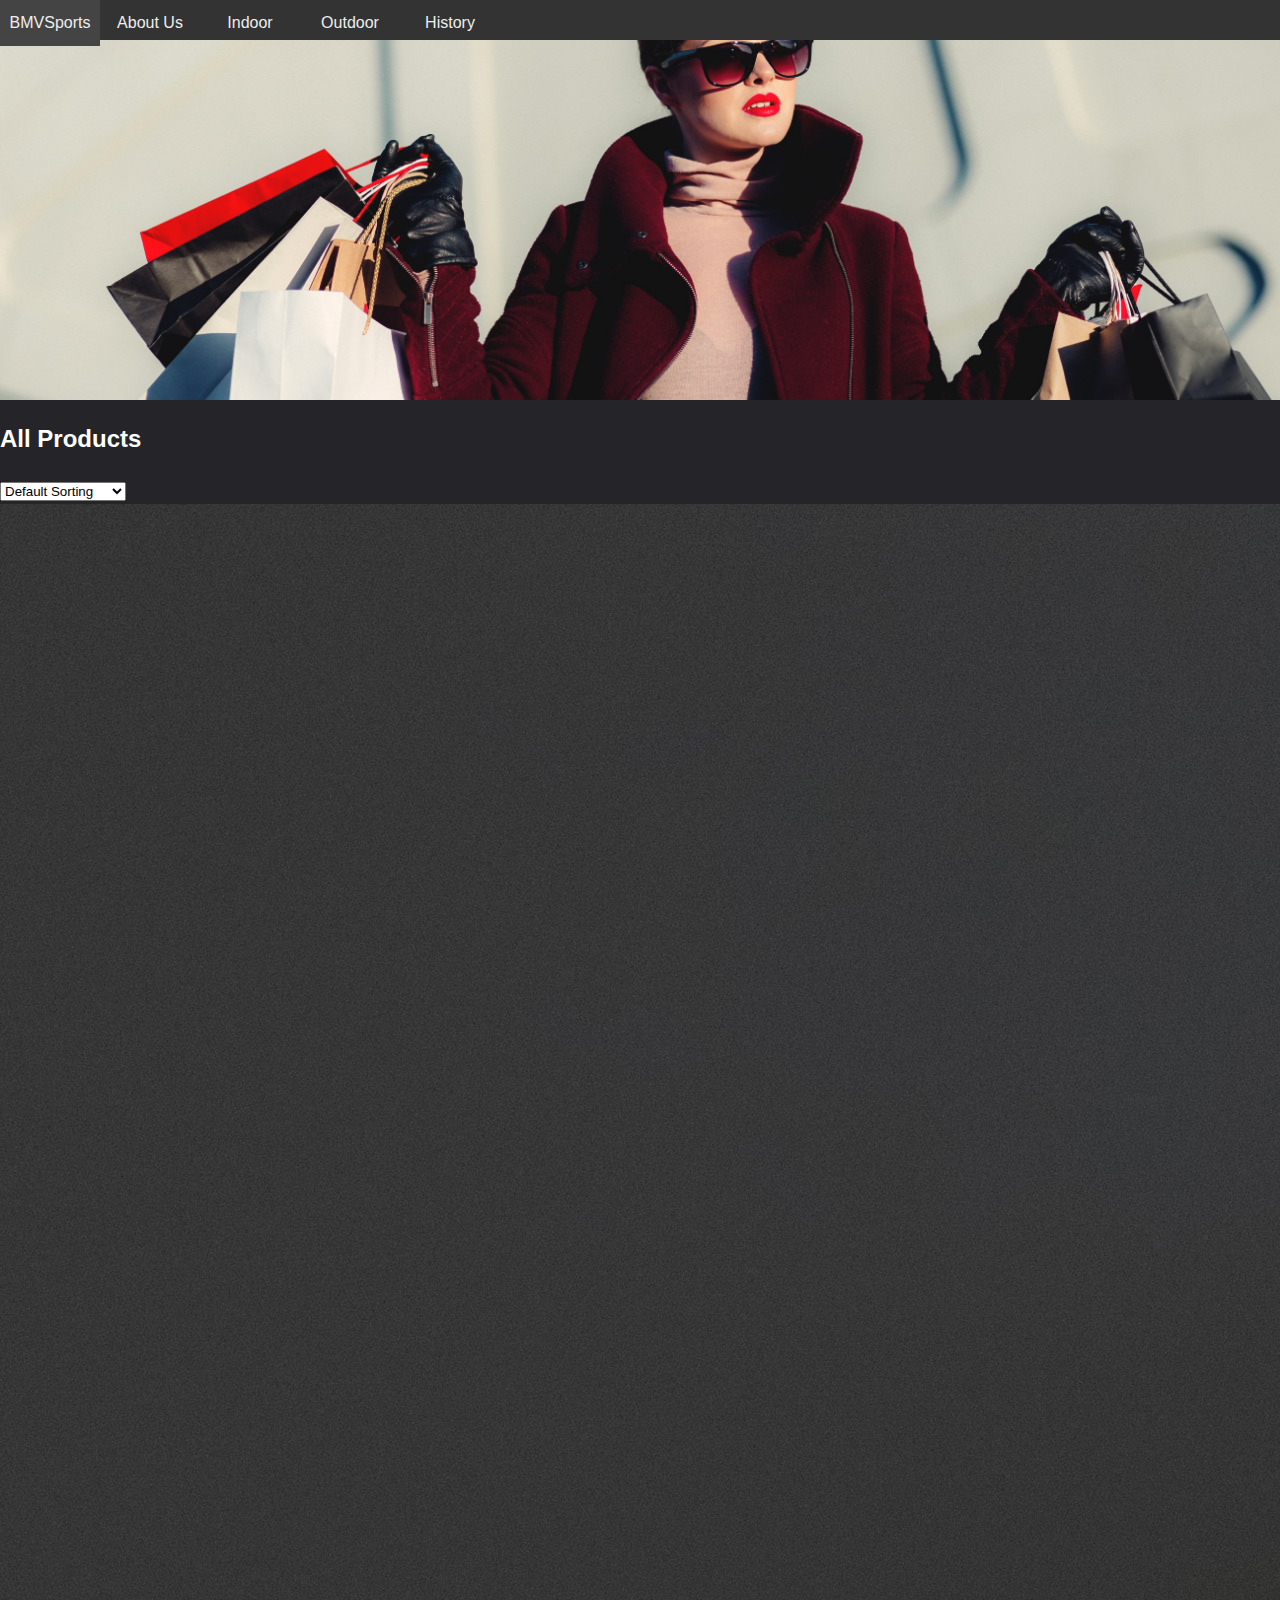
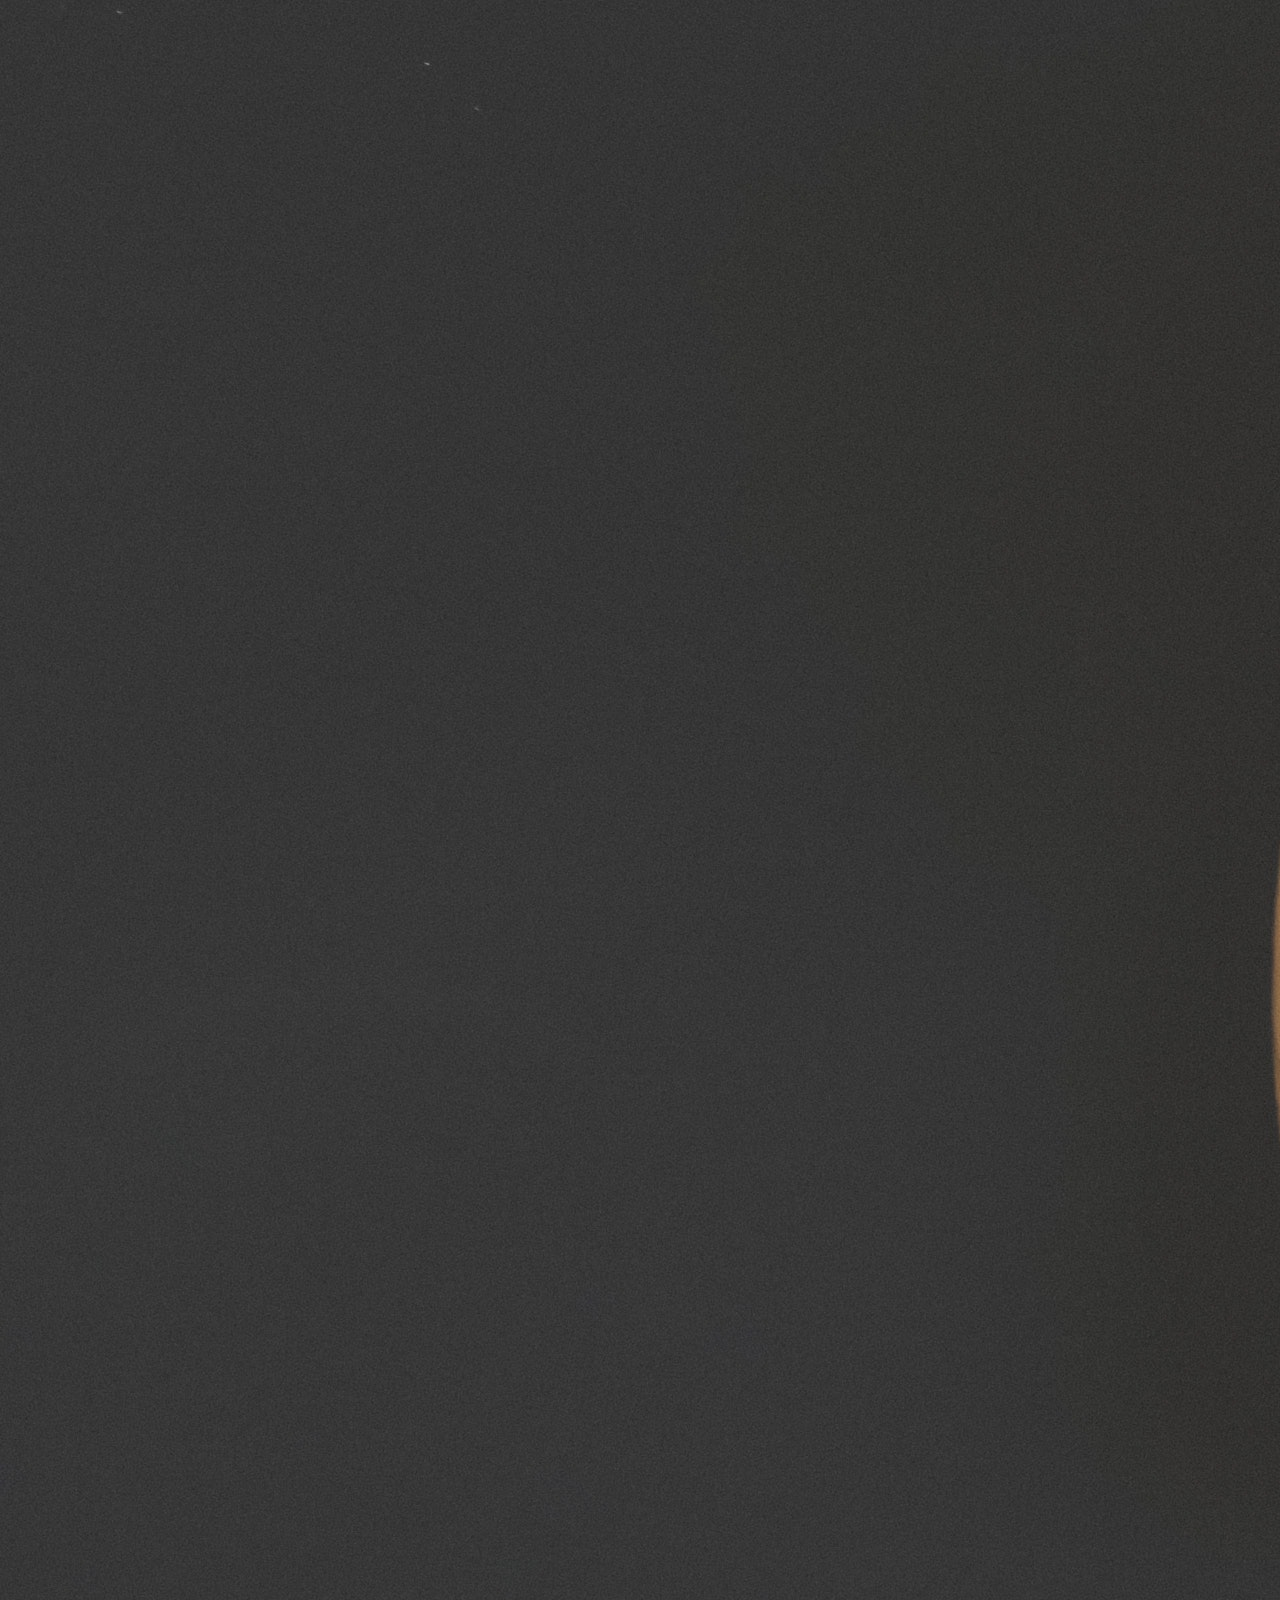
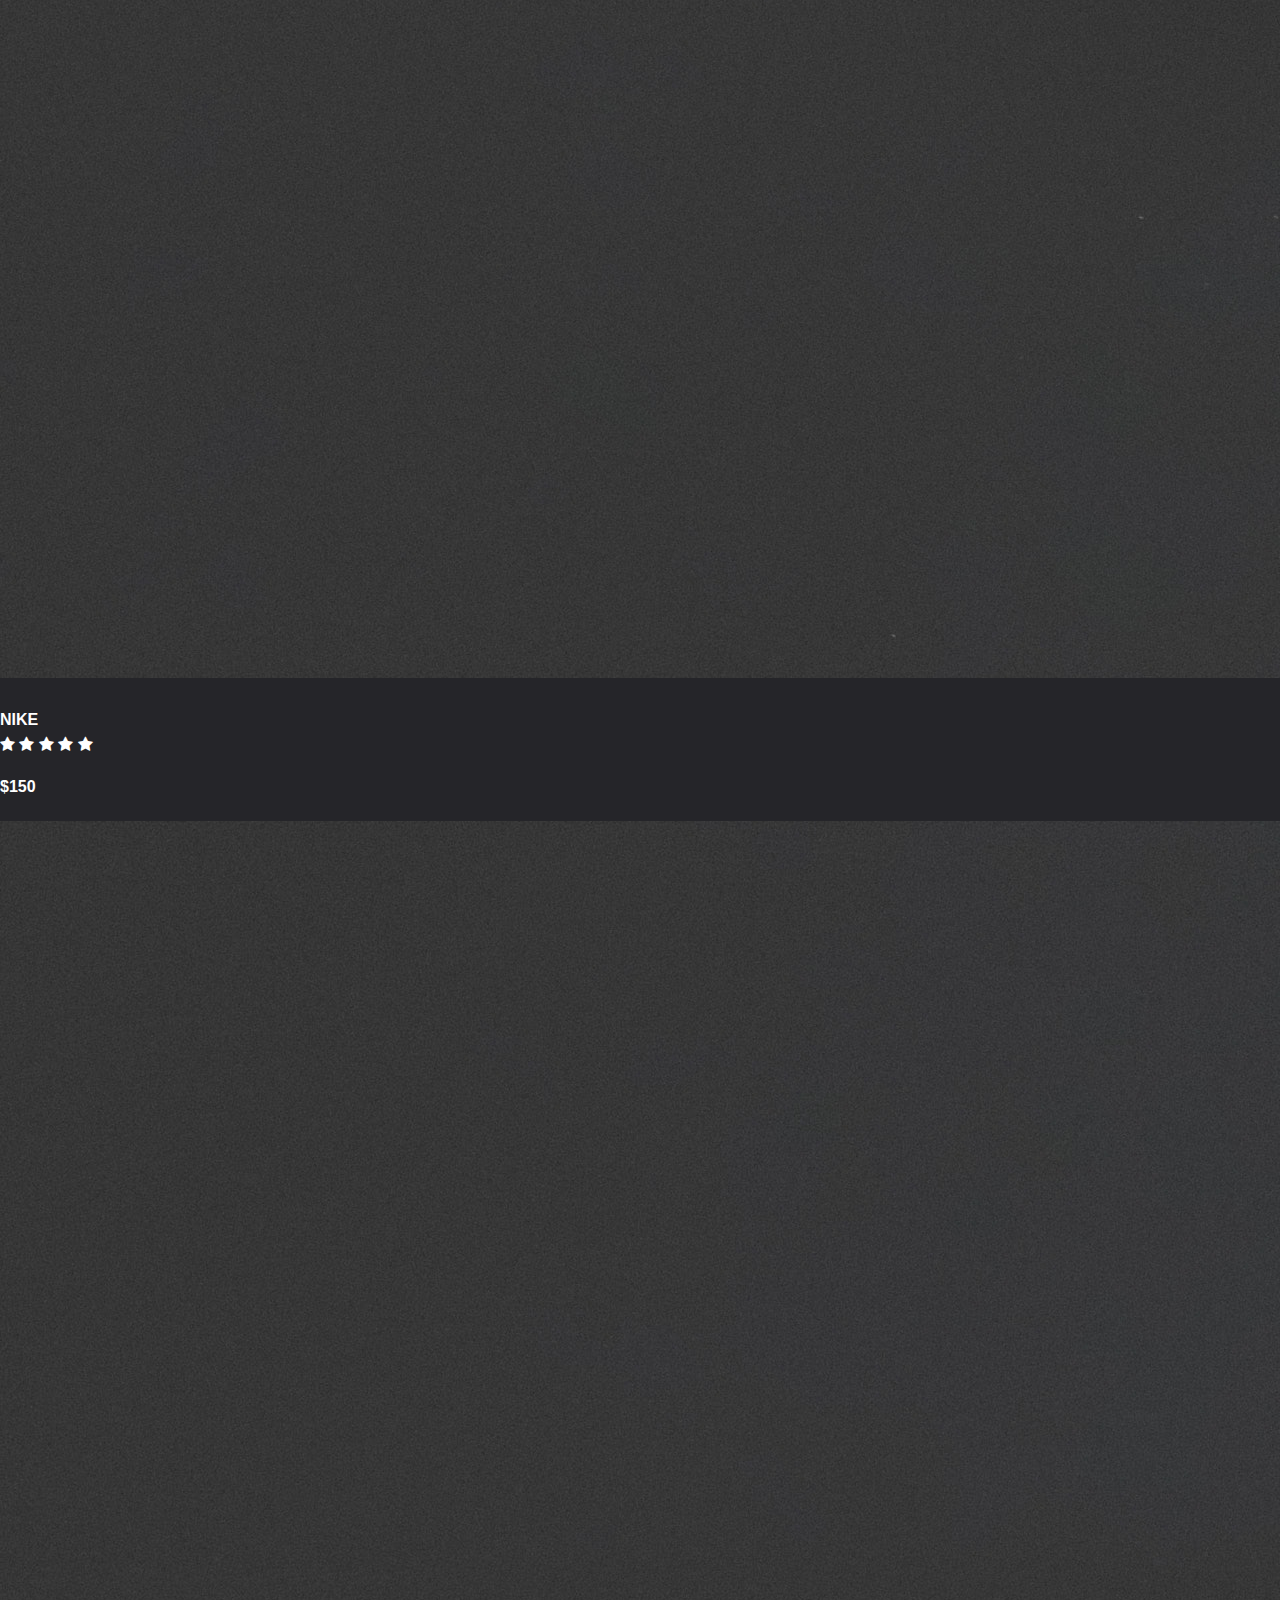
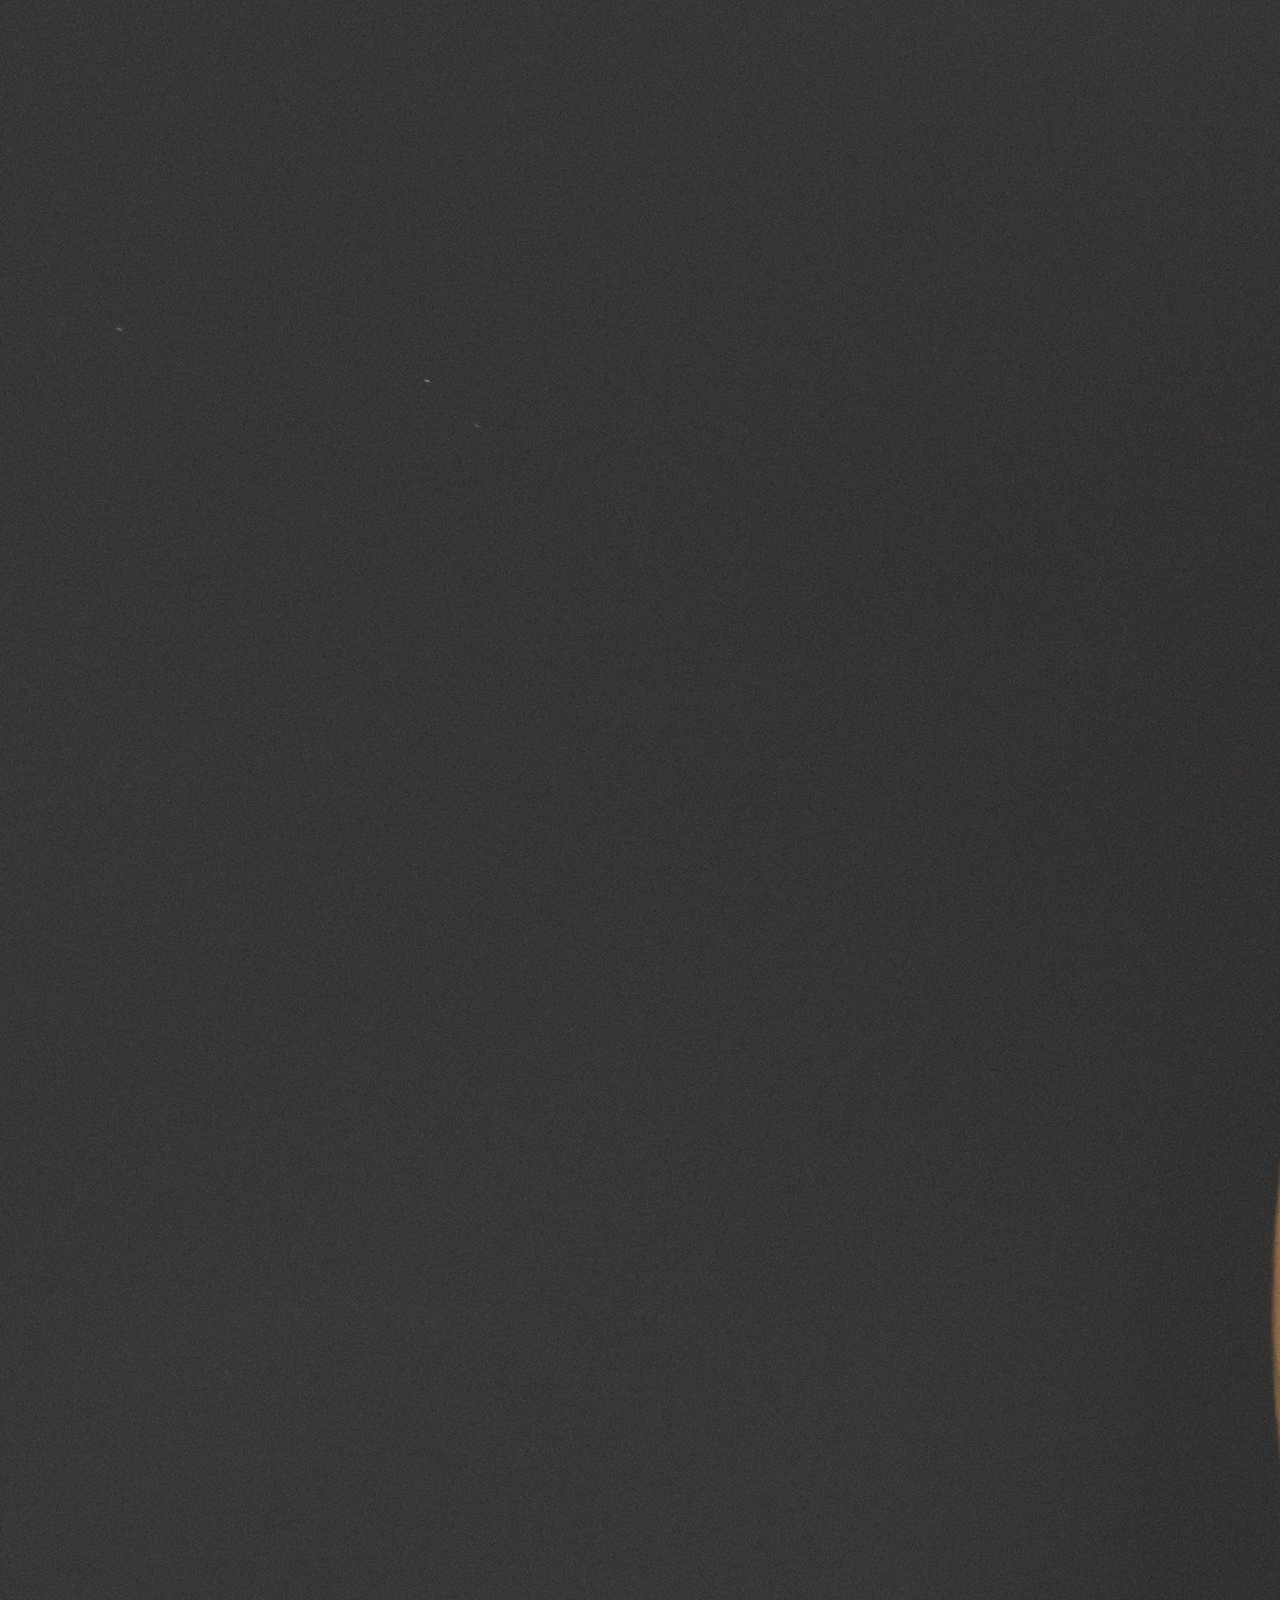
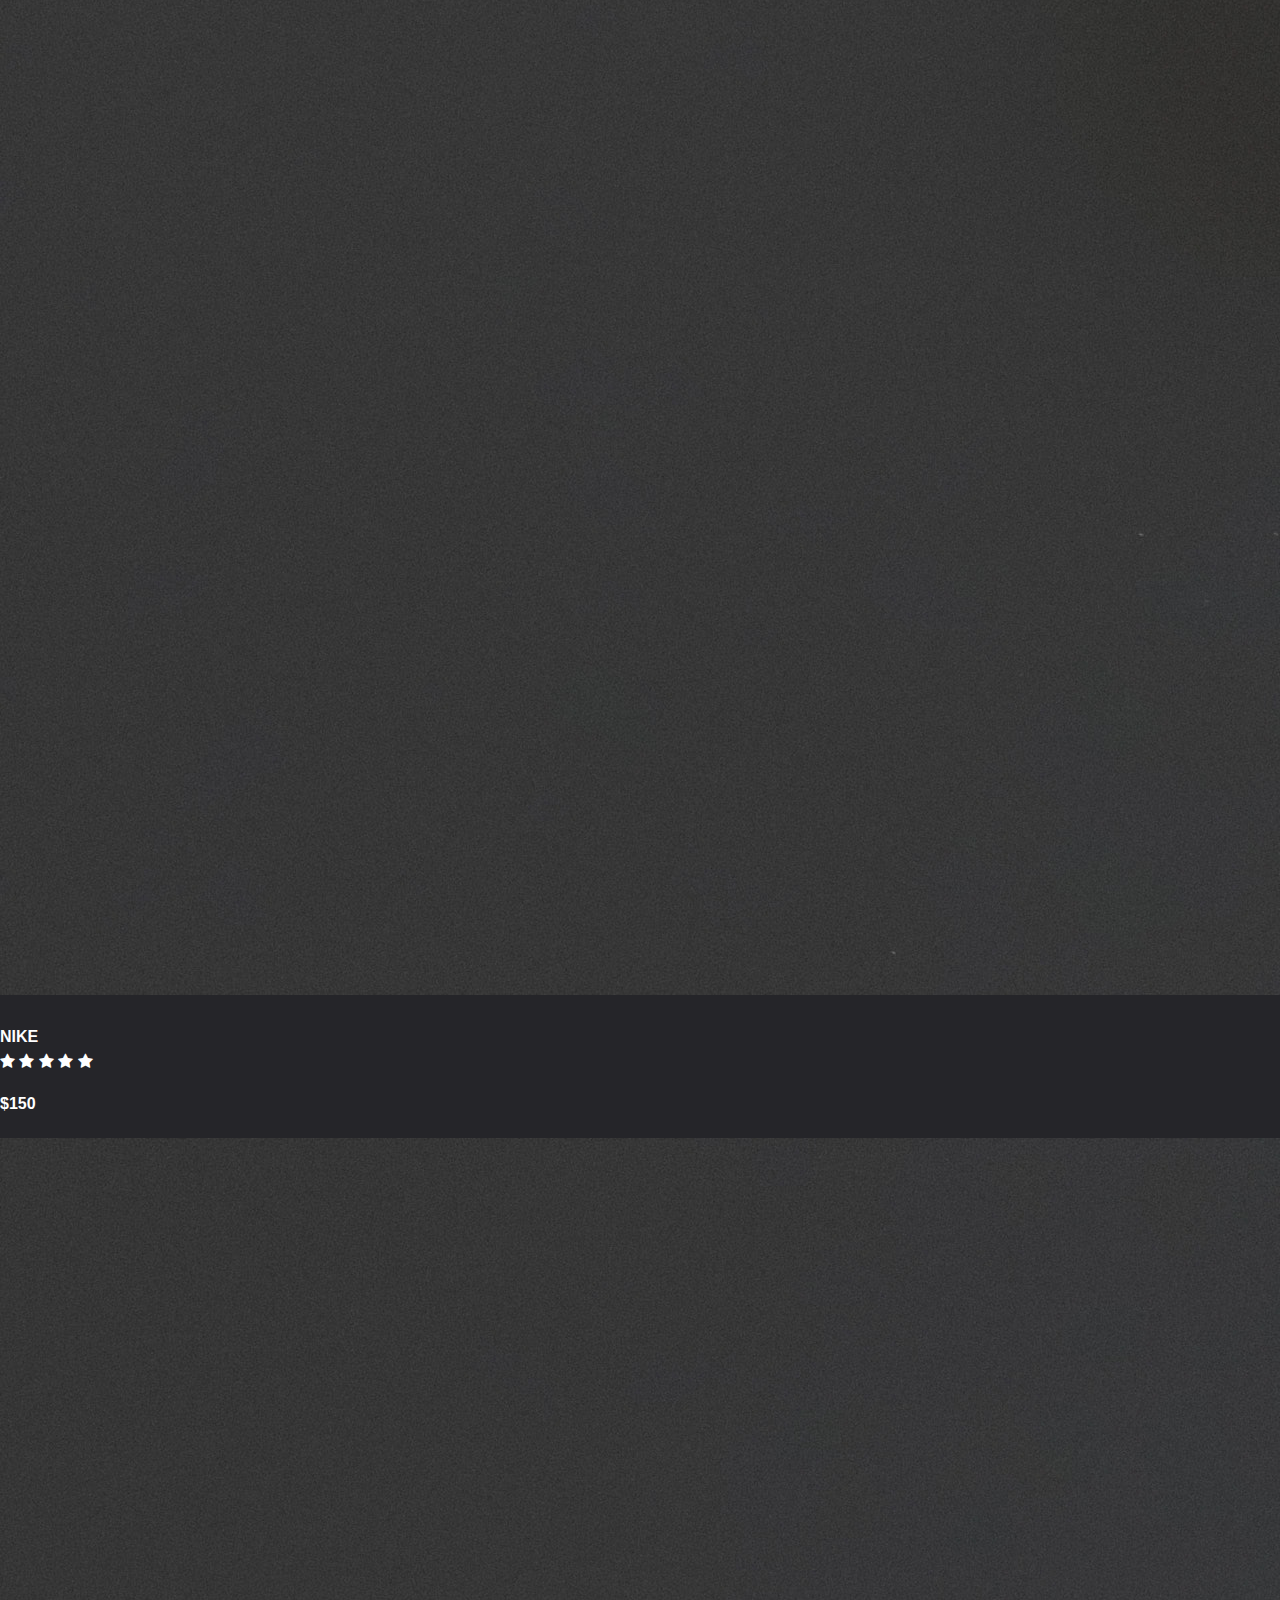
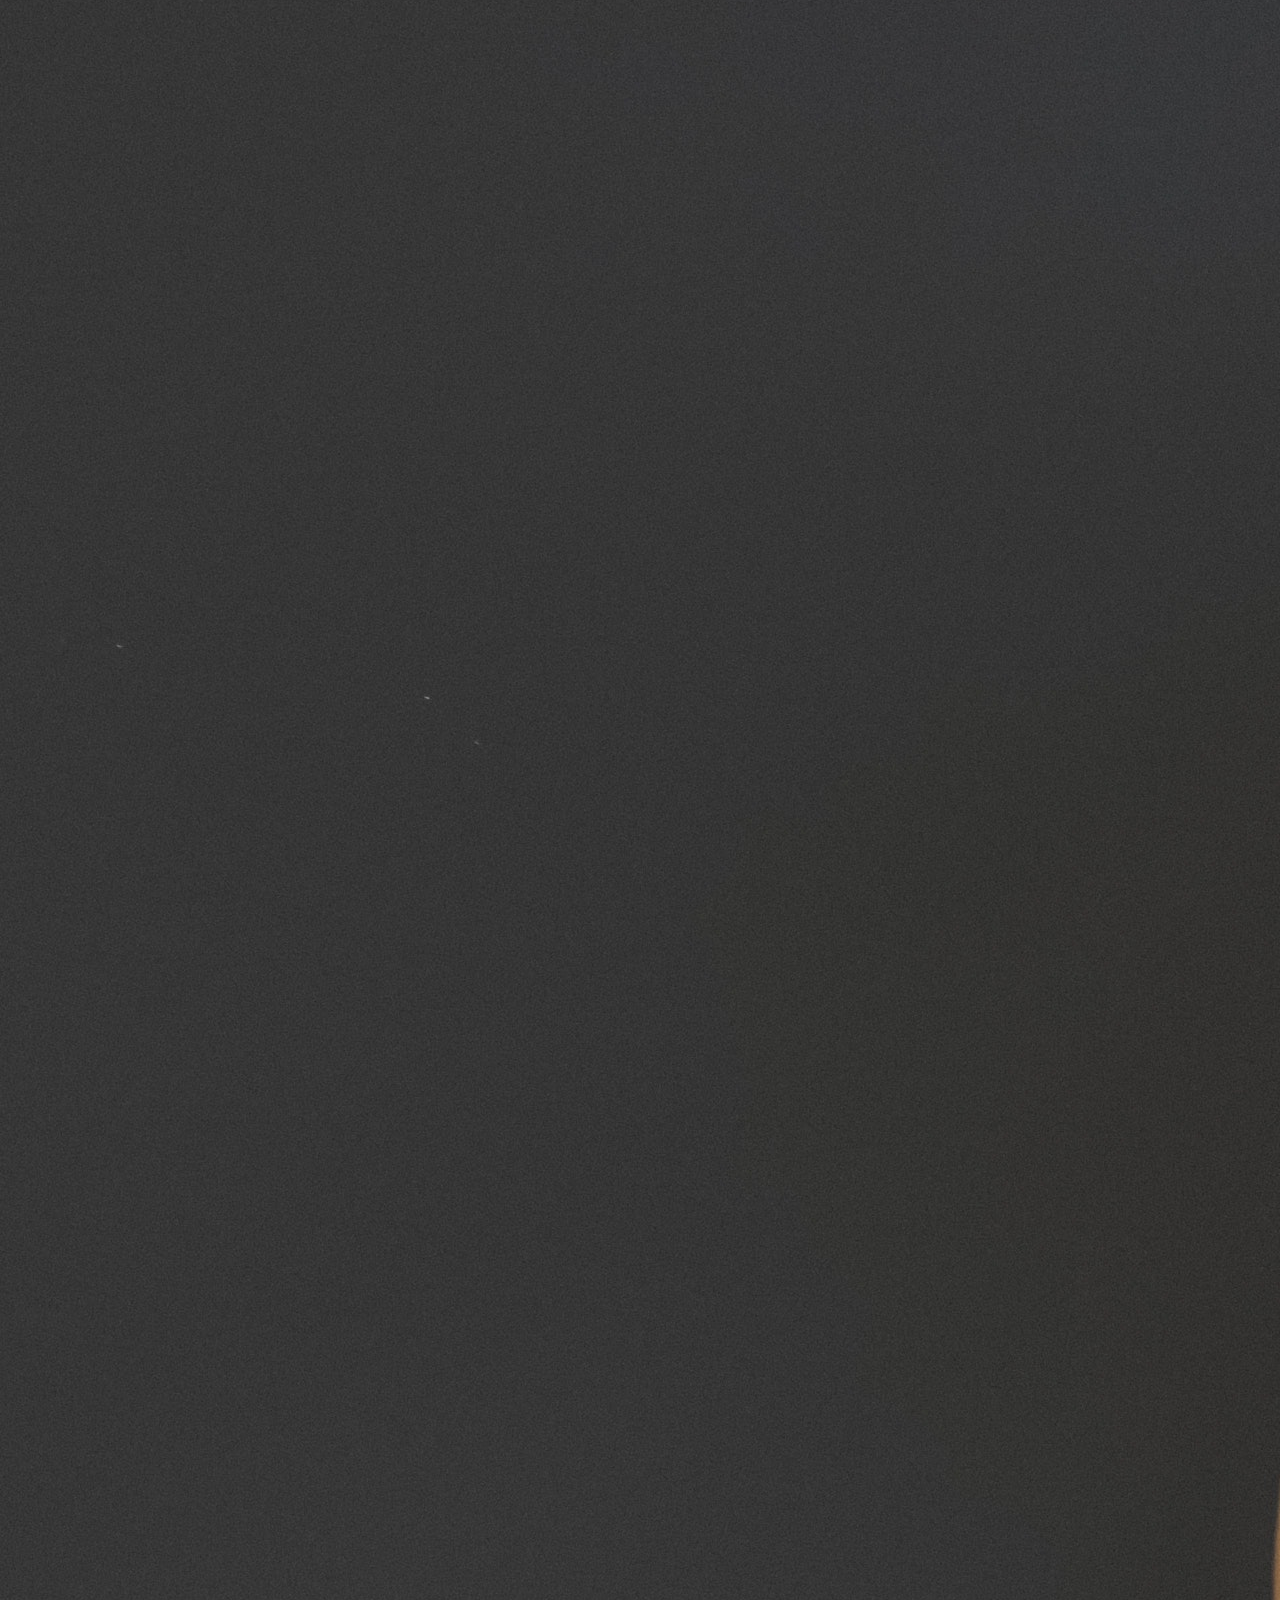
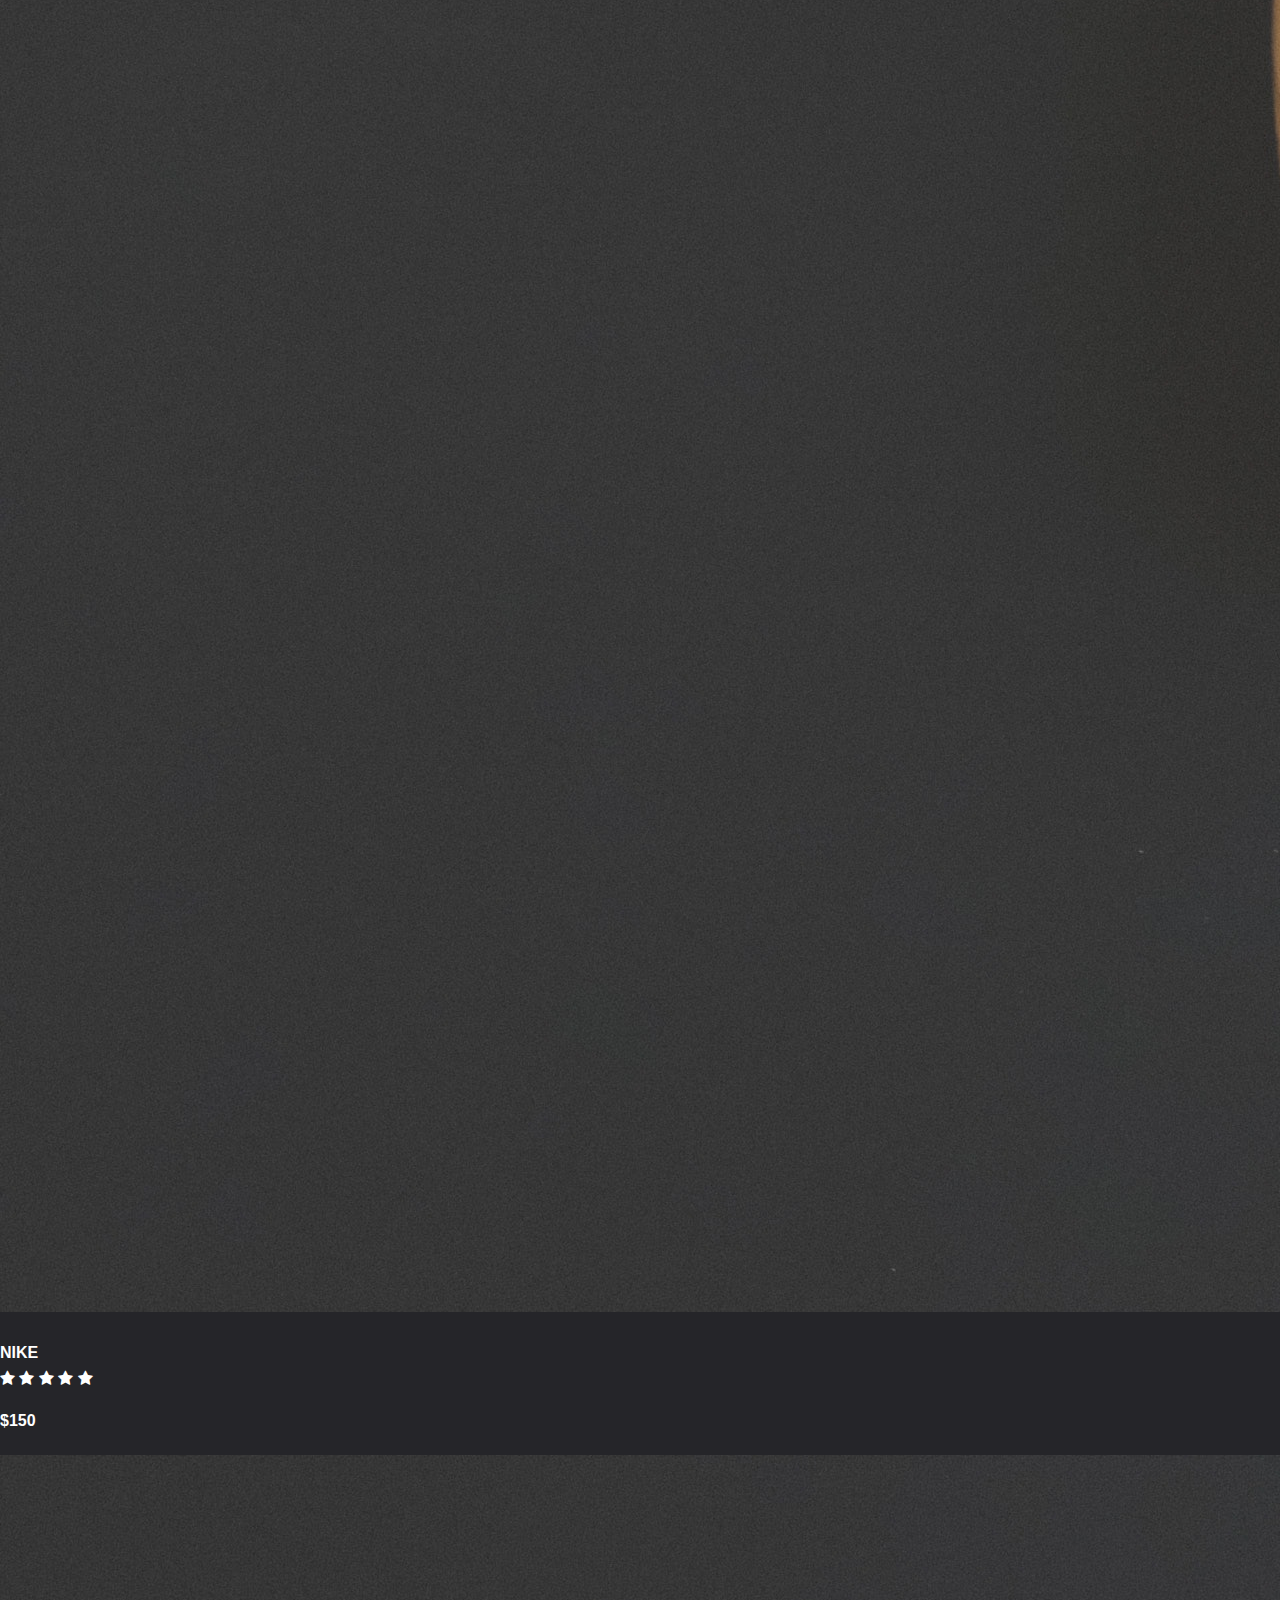
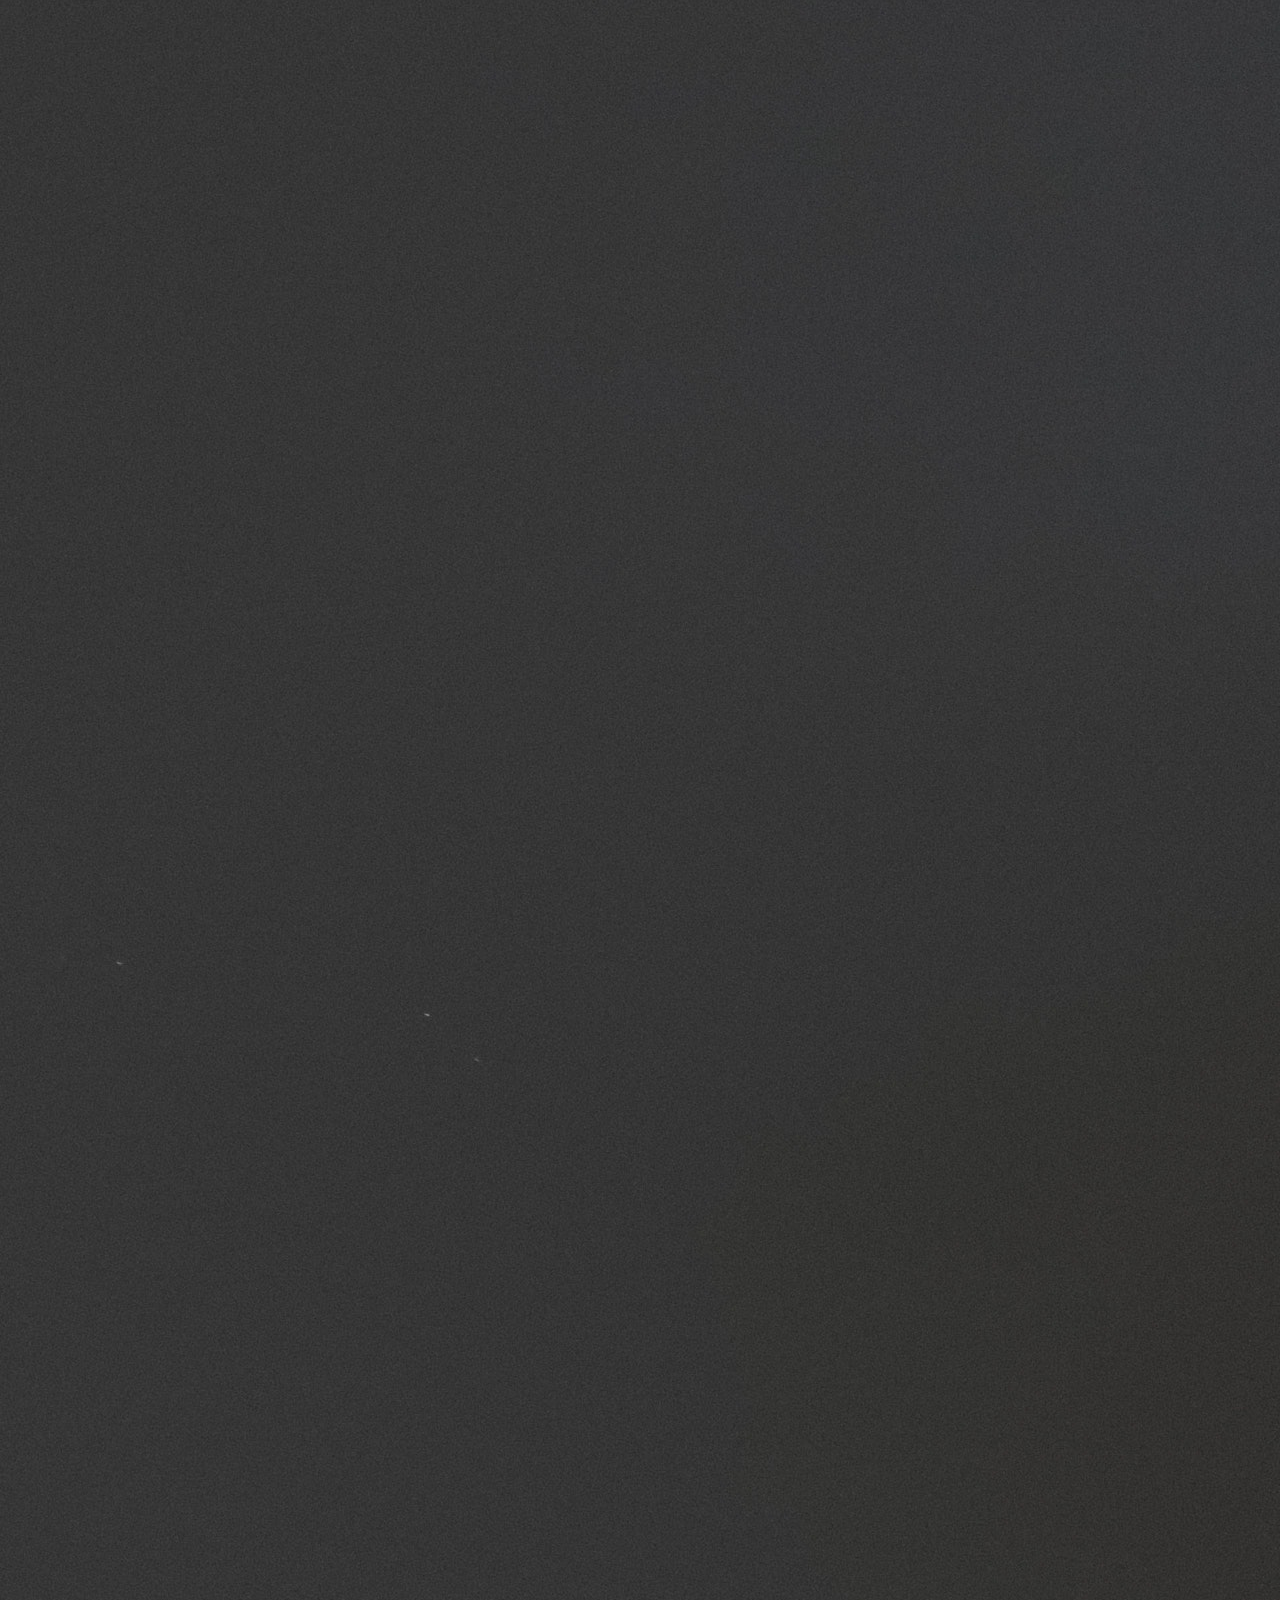
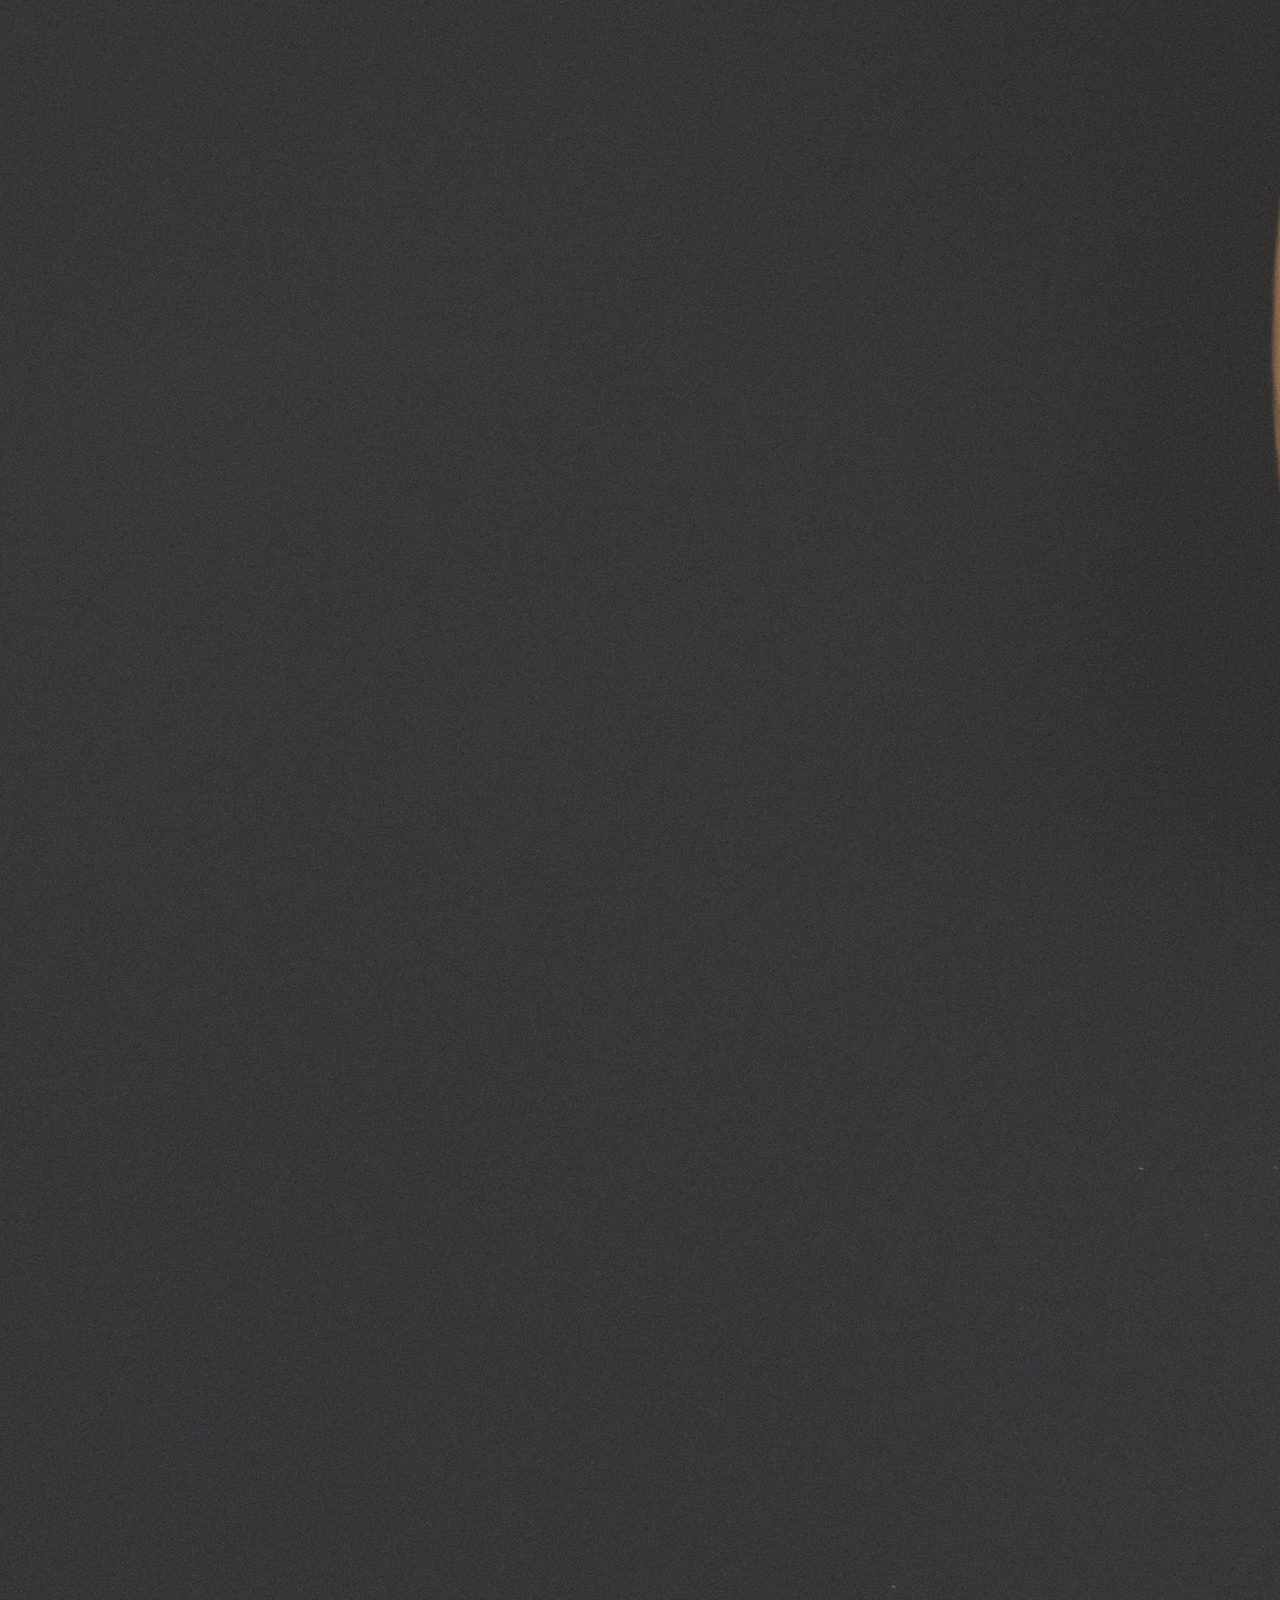
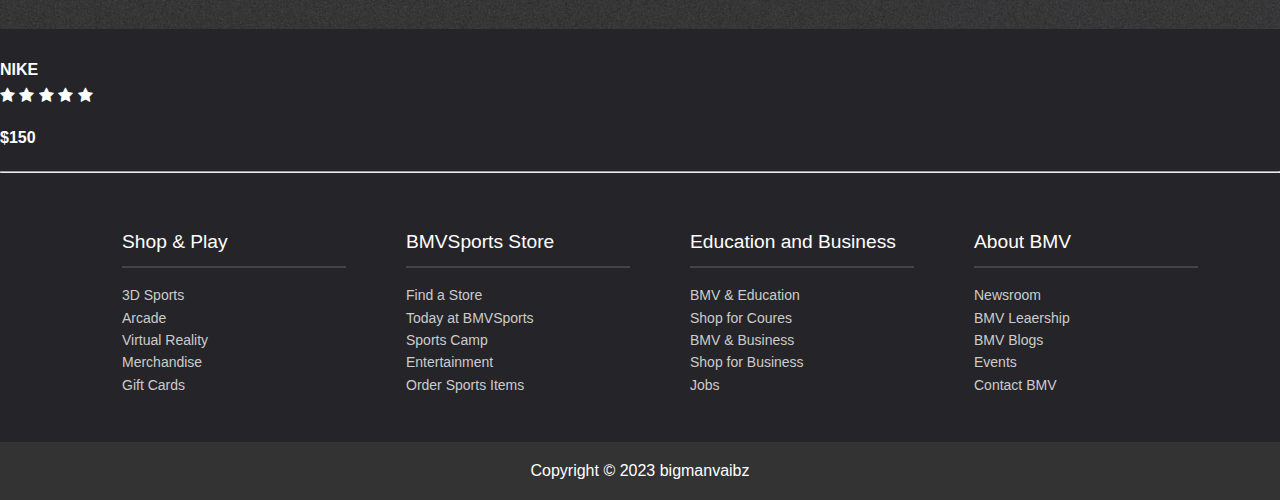
<file: E-commerce web/Indoor.html>
<!DOCTYPE html>
<html lang="en">
<head>
    <link rel="stylesheet" href="styles.css">
	<link rel="stylesheet" href="https://cdnjs.cloudflare.com/ajax/libs/font-awesome/4.7.0/css/font-awesome.min.css">
    <title>BMVSports</title>
</head>
<body>
    <div id="showcase" style="background: url('Indoor.jpg') no-repeat center/cover; height: 400px;">
	    <header>
		    <nav>
			    <ul>
				    <li>
					    <a href="#showcase">BMVSports</a>
					</li>
					<li>
					    <a href="#aboutus">About Us</a>
					</li>
					<li>
					    <a href="#indoor">Indoor</a>
					</li>
					<li>
					    <a href="#outdoor">Outdoor</a>
					</li>
					<li>
					    <a href="#hisory">History</a>
					</li>
				</ul>
			</nav>
		</header>
	</div>
	
	<div class="small-container">
	    <div class="row row-2">
		    <h2>All Products</h2>
			<select>
			    <option value="">Default Sorting</option>
				<option value="">Sort by price</option>
				<option value="">Sort by popularity</option>
				<option value="">Sort by rating</option>
				<option value="">Sort by sale</option>
			</select>
		</div>
	</div>
	
	<div class="row">
	    <div class="col-4">
		    <img src="Images/shoe.jpg" alt="" />
			<h4>NIKE<h/4>
			<div class="rating">
			    <i class="fa fa-star checked"></i>
				<i class="fa fa-star checked"></i>
				<i class="fa fa-star checked"></i>
				<i class="fa fa-star checked"></i>
				<i class="fa fa-star"></i>
			</div>
			<p>$150</p>
		</div>
		
		<div class="col-4">
		    <img src="Images/shoe.jpg" alt="" />
			<h4>NIKE<h/4>
			<div class="rating">
			    <i class="fa fa-star checked"></i>
				<i class="fa fa-star checked"></i>
				<i class="fa fa-star checked"></i>
				<i class="fa fa-star checked"></i>
				<i class="fa fa-star"></i>
			</div>
			<p>$150</p>
		</div>
		
		<div class="col-4">
		    <img src="Images/shoe.jpg" alt="" />
			<h4>NIKE<h/4>
			<div class="rating">
			    <i class="fa fa-star checked"></i>
				<i class="fa fa-star checked"></i>
				<i class="fa fa-star checked"></i>
				<i class="fa fa-star checked"></i>
				<i class="fa fa-star"></i>
			</div>
			<p>$150</p>
		</div>
		
		<div class="col-4">
		    <img src="Images/shoe.jpg" alt="" />
			<h4>NIKE<h/4>
			<div class="rating">
			    <i class="fa fa-star checked"></i>
				<i class="fa fa-star checked"></i>
				<i class="fa fa-star checked"></i>
				<i class="fa fa-star checked"></i>
				<i class="fa fa-star"></i>
			</div>
			<p>$150</p>
		</div>
		
	</div>
	
	<hr>	
	<footer>
	    <div class="container">
		    <div class="footer-cols">
			    <ul>
				    <li>Shop & Play</li>
					<li>
					    <a href="#">3D Sports</a>
					</li>
					<li>
					    <a href="#">Arcade</a>
					</li>
					<li>
					    <a href="#">Virtual Reality</a>
					</li>
					<li>
					    <a href="#">Merchandise</a>
					</li>
					<li>
					    <a href="#">Gift Cards</a>
					</li>
				</ul>
				
				<ul>
				    <li>BMVSports Store</li>
					<li>
					    <a href="#">Find a Store</a>
					</li>
					<li>
					    <a href="#">Today at BMVSports</a>
					</li>
					<li>
					    <a href="#">Sports Camp</a>
					</li>
					<li>
					    <a href="#">Entertainment</a>
					</li>
					<li>
					    <a href="#">Order Sports Items</a>
					</li>
				</ul>
				
				<ul>
				    <li>Education and Business</li>
					<li>
					    <a href="#">BMV & Education</a>
					</li>
					<li>
					    <a href="#">Shop for Coures</a>
					</li>
					<li>
					    <a href="#">BMV & Business</a>
					</li>
					<li>
					    <a href="#">Shop for Business</a>
					</li>
					<li>
					    <a href="#">Jobs</a>
					</li>
				</ul>
				
				<ul>
				    <li>About BMV</li>
					<li>
					    <a href="#">Newsroom</a>
					</li>
					<li>
					    <a href="#">BMV Leaership</a>
					</li>
					<li>
					    <a href="#">BMV Blogs</a>
					</li>
					<li>
					    <a href="#">Events</a>
					</li>
					<li>
					    <a href="#">Contact BMV</a>
					</li>
				</ul>
				
            </div>			
		</div>
		<div class="footer-bottom">
		    Copyright &copy; 2023 bigmanvaibz
		</div>
	</footer>
</body>
</file>
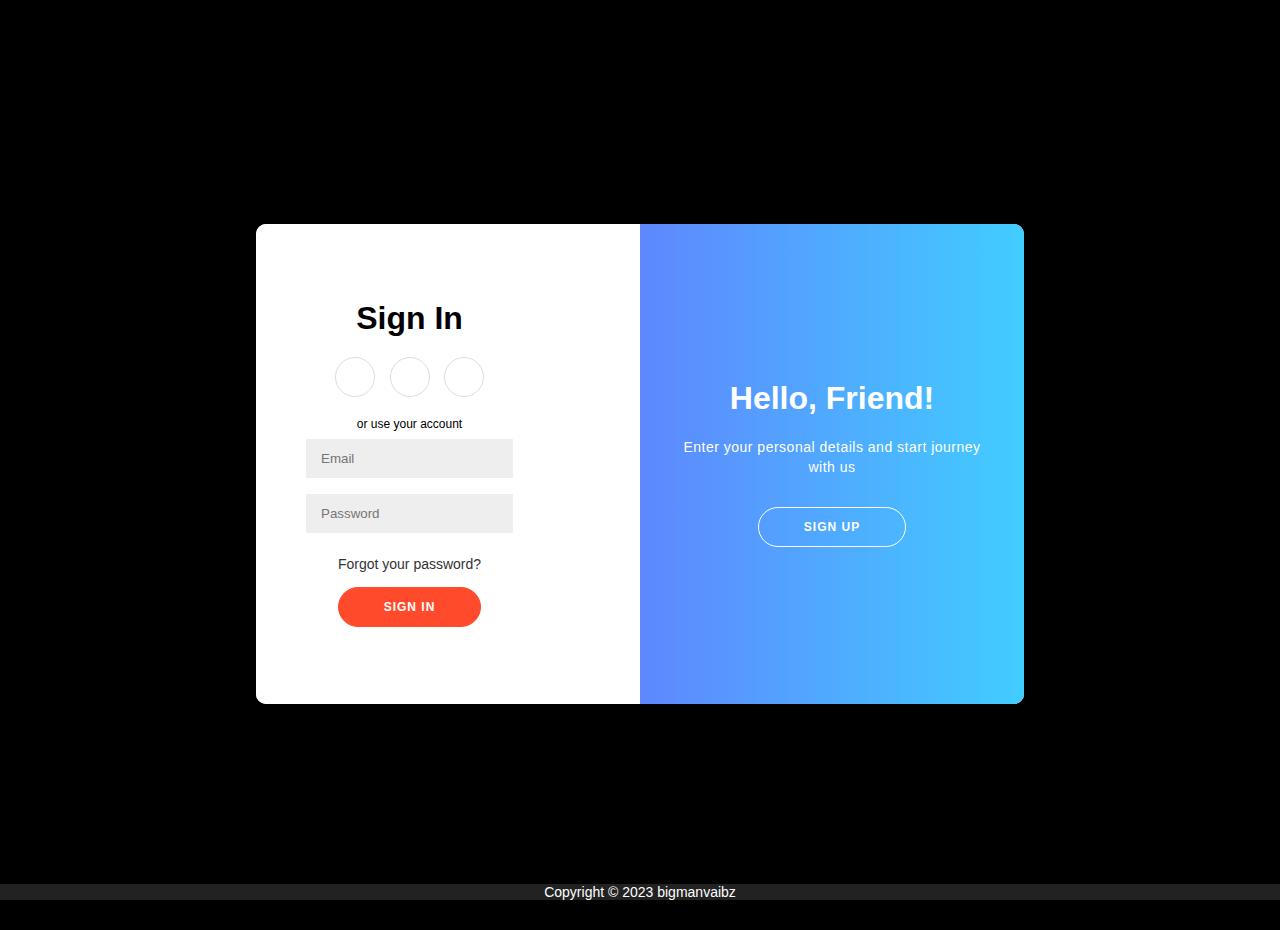
<file: E-commerce web/register.html>
<!DOCTYPE html>
<html lang="en">
<head>
    <link rel="stylesheet" href="register.css">
	<title>BMVSports</title>
</head>
<body>
<h2>Start your free trial now !!</h2>
<div class="container" id="container">
    <div class="form-container sign-up-container">
	    <form action="#">
		    <h1>Create Account</h1>
			<div class="social-container">
			    <a href="#" class="social"><i class="fab fa-facebook-f"></i></a>
				<a href="#" class="social"><i class="fab fa-google-plus-g"></i></a>
				<a href="#" class="social"><i class="fab fa-linkedin-in"></i></a>
			</div>
			<span>or use your email for registration</span>
			<input type="text" placeholder="Name" />
			<input type="email" placeholder="Email" />
			<input type="password" placeholder="Password" />
			<button>Sign Up</button>
		</form>
	</div>
	<div class="form-container sign-in-container">
	    <form action="#">
		    <h1>Sign In</h1>
			<div class="social-container">
			    <a href="#" class="social"><i class="fab fa-facebook-f"></i></a>
				<a href="#" class="social"><i class="fab fa-google-plus-g"></i></a>
				<a href="#" class="social"><i class="fab fa-linkedin-in"></i></a>
			</div>
			<span>or use your account</span>
			<input type="email" placeholder="Email" />
			<input type="password" placeholder="Password" />
			<a href="#">Forgot your password?</a>
			<button>Sign In</button>
		</form>
	</div>
	<div class="overlay-container">
	    <div class="overlay">
		    <div class="overlay-panel overlay-left">
			    <h1>Welcome Back!</h1>
				<p>To keep connected with us login with your personal info</p>
				<button class="ghost" id="signIn">Sign In</button>
			</div>
			<div class="overlay-panel overlay-right">
			    <h1>Hello, Friend!</h1>
				<p>Enter your personal details and start journey with us</p>
				<button class="ghost" id="signUp">Sign Up</button>
			</div>
		</div>
	</div>	
</div>

<footer>
    <div class="footer-bottom text-center">
        Copyright &copy; 2023 bigmanvaibz
    </div>
</footer>

    <script> 
       const signUpButton = document.getElementById('signUp');
       const signInButton = document.getElementById('signIn');
       const container = document.getElementById('container');
   
   signUpButton.addEventListener('click', () => {
       container.classList.add("right-panel-active");
   });
   
   signUpButton.addEventListener('click', () => {
       container.classList.remove("right-panel-active");
   });
    </script>
</body>
</html>
</file>
<file: E-commerce web/styles.css>
body {
	font-family: 'PT sans', sans-serif;
	background-color: #252529;
	margin: 0;
	color: #fff;
	line-height: 1.6;
}

a {
	text-decoration: none;
	color: #ccc;
}

#showcase {
	margin: 0;
	padding: 0;
	background: url('unsplash01.jpg') no-repeat center/cover;
	width: 100%;
	height: 100vh; viewport;
	position: relative;
	overflow-y: hidden;
}

#showcase .container{
	margin-top: 25vh;
}

#showcase h1{
	font-size: 4rem;
	margin-bottom: 0;
}

#showcase h2{
	font-size: 2rem;
}

nav {
	height: 40px;
	width: 100%;
	background-color: #333;
	color: rgb(51, 34, 34);
	position: fixed;
}

nav ul {
	margin: 0;
	padding: 0;
}

nav li{
	display: inline;
	float: left;
}

nav a {
	display: inline-block;
	width: 100px;
	text-align: center;
	text-decoration: none;
	padding: 10px 0;
	color: #eee;
}

nav li:hover {
	background-color: #444;
}

.container  {
	max-width: 1180px;
	text-align: center;
	margin: 0 auto;
	padding: 0 3 rem;
}

.lead {
	font-size: 1.3rem;
}

footer .footer-cols {
	display: grid;
	grid-gap: 20px;
	grid-template-columns: repeat(4, 1fr);
	padding: 2rem;
	text-align: left;
	font-size: 14px;
}

footer .footer-cols ul {
	list-style: none;
}

footer .footer-cols ul li:first-child {
	font-size: 1.2rem;
	padding-bottom: 0.5rem;
	border-bottom: #444 solid 2px;
	margin-bottom: 1rem;
}

footer .footer-bottom {
	background-color: #333;
	padding: 1rem;
	text-align: center;
}

.section {
	padding: 2rem 0;
}

.section-head {
	font-size: 2.5rem;
	margin: 0;
}

.section h3 {
	font-size: 2rem;
}

:root {
	--primary-color: #b90415;
	--primary-color-hover: #d3071b;
	--secondary-color: #103063;
	--secondary-color-hover: #143f85;
	--light-color: #f4f4f4;
}

.btn {
	padding: 1rem;
	color: #fff;
	display: inline-block;
}

.btn-primary {
	background: var(--primary-color);
}

.btn-primary:hover {
	background: var(--primary-color-hover);
}

.btn-secondary {
	background: var(--secondary-color);
}

.btn-secondary:hover {
	background: var(--secondary-color-hovercondar);
}

.text-light {
	color: var(--light-color);
}

.mb {
	margin-bottom: 1rem;
}

.mt {
	margin-top: 1rem;
}
</file>
<file: E-commerce web/register.css>
@import url('https://fonts.googleleapis.com/css?family=Montserrat:400,800');

* {
	box-sizing: border-box;
}

body {
	background: black;
	display: flex;
	justify-content: center;
	align-items: center;
	flex-direction: column;
	font-family: 'Montserrat', sans-serif;
	height: 100vh;
	margin: -20px 0 50px;
}

h1 {
	font-weight: bold;
	margin: 0;
}

h2 {
	text-align: center;
}

p {
	font-size: 14px;
	font-weight: 100;
	line-height: 20px;
	letter-spacing: 0.5px;
	margin: 20px 0 30px;
}

span {
	font-size: 12px;
}

a {
	color: #333;
	font-size: 14px;
	text-decoration: none;
	margin: 15px 0;
}

button {
	border-radius: 20px;
	border: 1px solid #FF4B2B;
	background-color: #FF4B2B;
	color: #FFFFFF;
	font-size: 12px;
	font-weight: bold;
	padding: 12px 45px;
	letter-spacing: 1px;
	text-transform: uppercase;
	transition: transform 80ms ease-in;
}

button:active {
	transform: scale(0.95);
}

button:focus {
	outline: none;
}

button.ghost {
	background-color: transparent;
	border-color: #FFFFFF;
}

form {
	background-color: #FFFFFF;
	display: flex;
	align-items: center;
	justify-content: center;
	flex-direction: column;
	padding: 0 50px;
	height: 100%;
	text-align: center;
}

input {
	background-color: #eee;
	border: none;
	padding: 12px 15px;
	margin: 8px 0;
	width: 100%;
}

.container {
	background-color: #fff;
	border-radius: 10px;
	box-shadow: 0 14px 28px rgba(0, 0, 0, 0.25),
	    0 10px 10px rgba(0, 0, 0, 0.22);
	position: relative;
	overflow: hidden;
	width: 768px;
	max-width: 100%;
	min-height: 480px;
}

.form-container {
	position: absolute;
	top: 0;
	height: 100%;
	transition: all 0.6s ease-in-out;
}

sign-in-container {
	left: 0;
	width: 50%;
	z-index: 2;
}

.container.right-panel-active . sign-in-container {
	transform: translateX(100%);
}

.sign-up-container {
	left: 0;
	width: 50%;
	opacity: 0;
	z-index: 1;
}

.container.right-panel-active .sign-up-container {
	transform: translateX(100%);
	opacity: 1;
	z-index: 5;
	animation: show 0.6s;
}

@keyframes show {
	0%, 49.99% {
		opacity: 0;
		z-index: 1;
	}
	
	50%, 100% {
		opacity: 1;
		z-index: 5;
	}
}

.overlay-container {
	position: absolute;
	top: 0;
	left: 50%;
	width: 50%;
	height: 100%;
	overflow: hidden;
	transition: transform 0.6s ease-in-out;
	z-index: 100;
}

.container.right-panel-active .overlay-container {
	transform: translateX(-100%);
}

.overlay {
	background: #41CDFF;
	background: -webkit-linear-gradient(to right, #7B41FF, #41CDFF);
	background: linear-gradient(to right, #7B41FF, #41CDFF);
	background-repeat: no-repeat;
	background-size: cover;
	background-position: 0 0;
	color: #FFFFFF;
	position: relative;
	left: -100%;
	height: 100%;
	width: 200%;
	transform: translateX(0);
	transition: transform 0.6s ease-in-out;
}

.container.right-panel-active .overlay{
	transform: translateX;
}

.overlay-panel {
	position: absolute;
	display: flex;
	align-items: center;
	justify-content: center;
	flex-direction: column;
	padding: 0 40px;
	text-align: center;
	top: 0;
	height: 100%;
	width: 50%;
	transform: translateX(0);
	transition: transform 0.6s ease-in-out;
}

.overlay-left {
	transform: translateX(-20%);
}

.container.right-panel-active .overlay-left {
	transform: translateX(0);
}

.overlay-right {
	right: 0;
	transform: translateX(0);
}

.container.right-panel-active .overlay-right {
	transform: translateX(20%);
}

.social-container {
	margin: 20px 0;
}

.social-container a {
	border: 1px solid #DDDDDD;
	border-radius: 50%;
	display: inline-flex;
	justify-content: center;
	align-items: center;
	margin: 0 5px;
	height: 40px;
	width: 40px;
}

footer {
	background-color: #222;
	color: #fff;
	font-size: 14px;
	bottom: 0;
	position: fixed;
	left: 0;
	right: 0;
	text-align: center;
	z-index: 999;
}

footer p {
	margin: 10px 0;
}

footer i {
	color: red;
}

footer a {
	color: #3c97bf;
	text-decoration: none;
}
</file>
